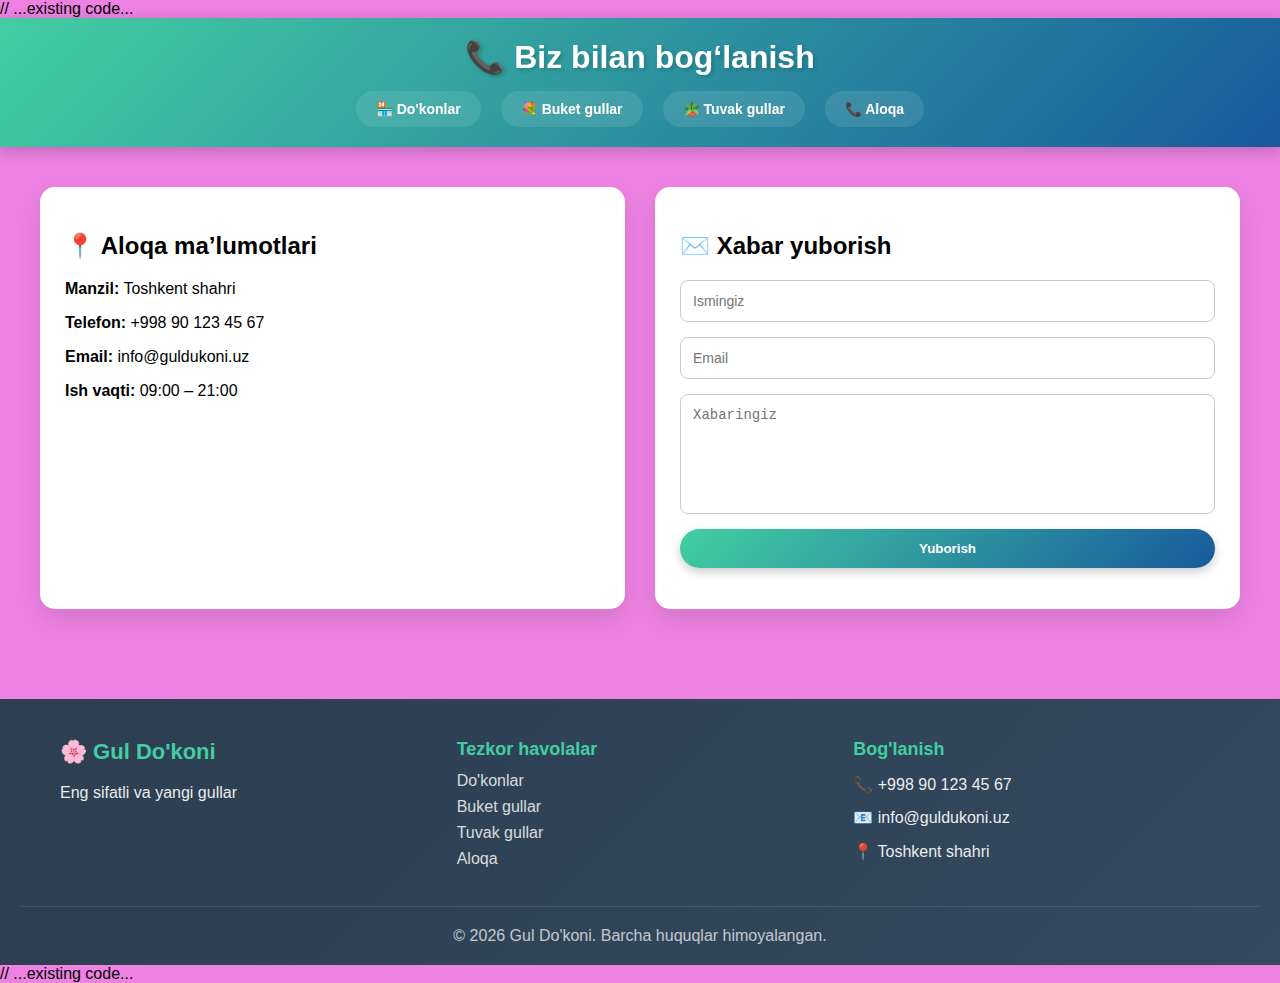
<file: aloqa.html>
// ...existing code...
<!DOCTYPE html>
<html lang="uz">
<head>
    <meta charset="UTF-8">
    <meta name="viewport" content="width=device-width,initial-scale=1">
    <title>Aloqa</title>
    <link rel="stylesheet" href="style.css">
</head>
<body>

<header>
    <h1>📞 Biz bilan bog‘lanish</h1>
    <nav>
        <a href="index.html">🏪 Do'konlar</a>
        <a href="buket.html">💐 Buket gullar</a>
        <a href="tuvak.html">🪴 Tuvak gullar</a>
        <a href="aloqa.html">📞 Aloqa</a>
    </nav>
</header>

<section class="contact">
    <div class="contact-info">
        <h2>📍 Aloqa ma’lumotlari</h2>
        <p><strong>Manzil:</strong> Toshkent shahri</p>
        <p><strong>Telefon:</strong> +998 90 123 45 67</p>
        <p><strong>Email:</strong> info@guldukoni.uz</p>
        <p><strong>Ish vaqti:</strong> 09:00 – 21:00</p>
    </div>

    <div class="contact-form">
        <h2>✉️ Xabar yuborish</h2>
        <form onsubmit="sendMessage(event)">
            <input type="text" name="name" placeholder="Ismingiz" required>
            <input type="email" name="email" placeholder="Email" required>
            <textarea name="message" placeholder="Xabaringiz" required></textarea>
            <button type="submit">Yuborish</button>
        </form>
    </div>
</section>

<script>
function sendMessage(e){
  e.preventDefault();
  const form = e.target;
  const name = form.querySelector('input[name=\"name\"]').value.trim();
  const email = form.querySelector('input[name=\"email\"]').value.trim();
  const msg = form.querySelector('textarea[name=\"message\"]').value.trim();
  if(!name || !email || !msg){
    alert('Iltimos, hamma maydonlarni to‘ldiring.');
    return;
  }
  // Bu yerga serverga yuborish kodini qo'shing (fetch / AJAX)
  alert('Xabaringiz jo‘natildi. Rahmat, ' + name + '!');
  form.reset();
}
</script>

<footer>
    <div class="footer-content">
        <div class="footer-section">
            <h3>🌸 Gul Do'koni</h3>
            <p>Eng sifatli va yangi gullar</p>
        </div>
        <div class="footer-section">
            <h4>Tezkor havolalar</h4>
            <a href="index.html">Do'konlar</a>
            <a href="buket.html">Buket gullar</a>
            <a href="tuvak.html">Tuvak gullar</a>
            <a href="aloqa.html">Aloqa</a>
        </div>
        <div class="footer-section">
            <h4>Bog'lanish</h4>
            <p>📞 +998 90 123 45 67</p>
            <p>📧 info@guldukoni.uz</p>
            <p>📍 Toshkent shahri</p>
        </div>
    </div>
    <div class="footer-bottom">
        <p>© 2026 Gul Do'koni. Barcha huquqlar himoyalangan.</p>
    </div>
</footer>

</body>
</html>
// ...existing code...
</file>
<file: style.css>
* {
    box-sizing: border-box;
}

body {
    margin: 0;
    font-family: 'Segoe UI', sans-serif;
    background: #ed82e2;
}

header {
    background: linear-gradient(135deg, #43cea2, #185a9d);
    color: white;
    padding: 20px;
    text-align: center;
    box-shadow: 0 4px 15px rgba(0,0,0,0.2);
    position: sticky;
    top: 0;
    z-index: 1000;
}

header h1 {
    margin: 0 0 15px 0;
    font-size: 32px;
    text-shadow: 2px 2px 4px rgba(0,0,0,0.2);
}

nav {
    display: flex;
    justify-content: center;
    align-items: center;
    flex-wrap: wrap;
    gap: 10px;
}

nav a {
    color: white;
    margin: 0 5px;
    padding: 10px 20px;
    text-decoration: none;
    font-weight: 600;
    border-radius: 25px;
    background: rgba(255,255,255,0.1);
    transition: all 0.3s ease;
    font-size: 14px;
}

nav a:hover {
    background: rgba(255,255,255,0.3);
    transform: translateY(-2px);
    box-shadow: 0 4px 8px rgba(0,0,0,0.2);
}

.cards {
    display: grid;
    grid-template-columns: repeat(auto-fit, minmax(260px, 1fr));
    gap: 25px;
   padding:40px;
}

.card {
    background: white;
    border-radius: 15px;
    overflow: hidden;
    box-shadow: 0 10px 25px rgba(0,0,0,0.1);
    transition: transform 0.3s;
}

.card:hover {
    transform: translateY(-8px);
}

.card img {
    width: 100%;
    height: 200px;
    object-fit: cover;

}

.card h3 {
    margin: 15px;
}

.card p, .card span {
    margin: 0 15px 15px;
    color: #555;
}

button {
    margin: 15px;
    padding: 12px 24px;
    border: none;
    background: linear-gradient(135deg, #43cea2, #185a9d);
    color: white;
    border-radius: 25px;
    cursor: pointer;
    font-weight: 600;
    transition: all 0.3s ease;
    box-shadow: 0 4px 10px rgba(0,0,0,0.2);
}

button:hover {
    transform: translateY(-2px);
    box-shadow: 0 6px 15px rgba(0,0,0,0.3);
    background: linear-gradient(135deg, #185a9d, #43cea2);
}

footer {
    background: linear-gradient(135deg, #2c3e50, #34495e);
    color: white;
    padding: 40px 20px 20px;
    margin-top: 50px;
}

.footer-content {
    display: grid;
    grid-template-columns: repeat(auto-fit, minmax(200px, 1fr));
    gap: 30px;
    max-width: 1200px;
    margin: 0 auto 30px;
    padding: 0 20px;
}

.footer-section h3 {
    margin: 0 0 15px 0;
    font-size: 22px;
    color: #43cea2;
}

.footer-section h4 {
    margin: 0 0 12px 0;
    font-size: 18px;
    color: #43cea2;
}

.footer-section p {
    margin: 8px 0;
    line-height: 1.6;
    opacity: 0.9;
}

.footer-section a {
    display: block;
    color: white;
    text-decoration: none;
    margin: 8px 0;
    transition: all 0.3s ease;
    opacity: 0.8;
}

.footer-section a:hover {
    opacity: 1;
    transform: translateX(5px);
    color: #43cea2;
}

.footer-bottom {
    text-align: center;
    padding: 20px 0 0;
    border-top: 1px solid rgba(255,255,255,0.1);
}

.footer-bottom p {
    margin: 0;
    opacity: 0.7;
}

.contact {
    display: grid;
    grid-template-columns: 1fr 1fr;
    gap: 30px;
    padding: 40px;
}

.contact-info, .contact-form {
    background: white;
    padding: 25px;
    border-radius: 15px;
    box-shadow: 0 10px 25px rgba(0,0,0,0.1);
}

.contact-form form {
    display: flex;
    flex-direction: column;
}

.contact-form input,
.contact-form textarea {
    margin-bottom: 15px;
    padding: 12px;
    border-radius: 8px;
    border: 1px solid #ccc;
    font-size: 14px;
}

.contact-form textarea {
    resize: none;
    height: 120px;
}

.contact-form button {
    margin: 0;
}

@media (max-width: 768px) {
    .contact {
        grid-template-columns: 1fr;
    }
    
    nav {
        flex-direction: column;
    }
    
    .footer-content {
        grid-template-columns: 1fr;
        text-align: center;
    }
    
    .footer-section a:hover {
        transform: translateX(0);
    }
}
</file>
